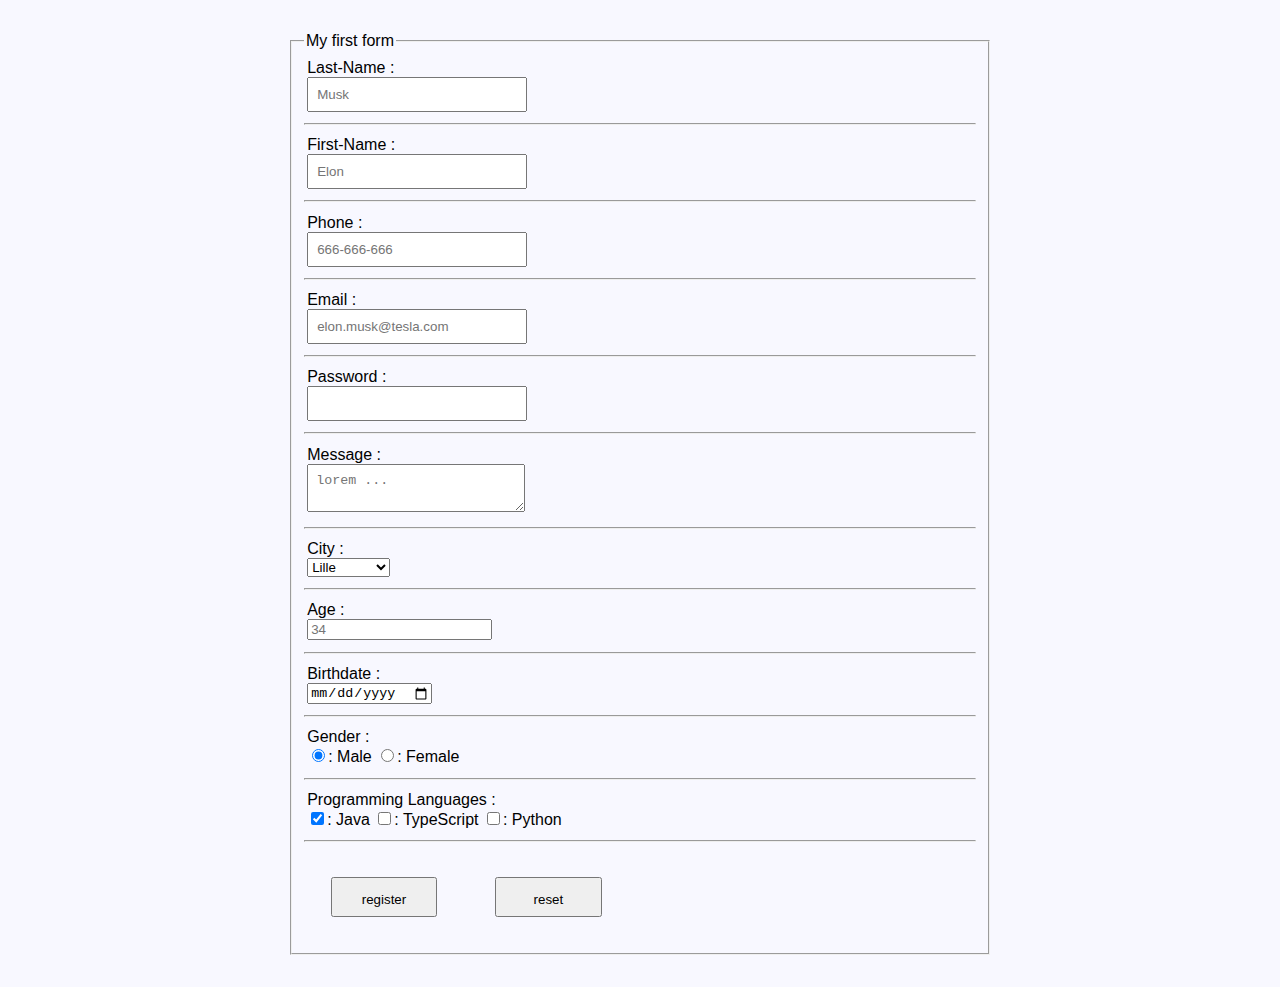
<file: front/form/index.html>
<!DOCTYPE html>
<html>
  <head>
    <meta charset="utf-8" />
    <meta http-equiv="X-UA-Compatible" content="IE=edge" />
    <title>Register</title>
    <meta name="viewport" content="width=device-width, initial-scale=1" />
    <link rel="stylesheet" type="text/css" media="screen" href="main.css" />
  </head>
  <body>
    <div class="container">
      <form action="register.js" class="form" method="POST">
        <fieldset>
          <legend>My first form</legend>
          <div class="form-group">
            <label for="lastName">Last-Name :</label>
            <input
              type="text"
              name="lastName"
              placeholder="Musk"
            />
          </div>
          <hr />
          <div class="form-group">
            <label for="firstName">First-Name :</label>
            <input
              type="text"
              name="firstName"
              placeholder="Elon"
            />
          </div>
          <hr />
          <div class="form-group">
            <label for="phone">Phone :</label>
            <input type="tel" name="phone" placeholder="666-666-666" />
          </div>
          <hr />
        <div class="form-group">
            <label for="email">Email :</label>
            <input type="email" name="email" placeholder="elon.musk@tesla.com" />
        </div>
        <hr />
          <div class="form-group">
            <label for="pass">Password :</label>
            <input
              type="password"
              name="pass"
            />
          </div>
          <hr />
          <div class="form-group">
            <label for="msg">Message :</label>
            <textarea
              name="msg"
              placeholder="lorem ..."
            ></textarea>
          </div>
          <hr />
          <div class="form-group">
            <label for="cities">City :</label>
            <select name="cities" id="">
                    <option value="Lille">Lille</option>
                    <option value="Paris">Paris</option>
                    <option value="Lyon">Lyon</option>
                    <option value="Singapour">Singapour</option>
            </select>
          </div>
          <hr />
          <div class="form-group">
            <label for="age">Age :</label>
            <input
              type="number"
              name="fage"
              placeholder="34"
            />
          </div>
          <hr />
          <div class="form-group">
            <label for="birth">Birthdate :</label>
            <input
              type="date"
              name="birth"
            />
          </div>
          <hr />
          <div class="form-group">
            <label>Gender :</label>
            <input
              type="radio"
              name="gender"
              value="man"

              checked
            />: Male
            <input
              type="radio"
              name="gender"
              value="woman"
            />: Female
          </div>
          <hr />
          <div class="form-group">
            <label>Programming Languages :</label>
            <input
              type="checkbox"
              name="language"
              value="java"
              checked
            />: Java
            <input
              type="checkbox"
              name="language"
              value="typescript"
            />: TypeScript
            <input
              type="checkbox"
              name="language"
              value="python"
            />: Python
          </div>
          <hr>
          <input class="button" type="submit" name="register" value="register">
          <input class="button" type="reset" name="reset" value="reset">

        </div>
        </fieldset>
      </form>
    </div>
  </body>
</html>
</file>
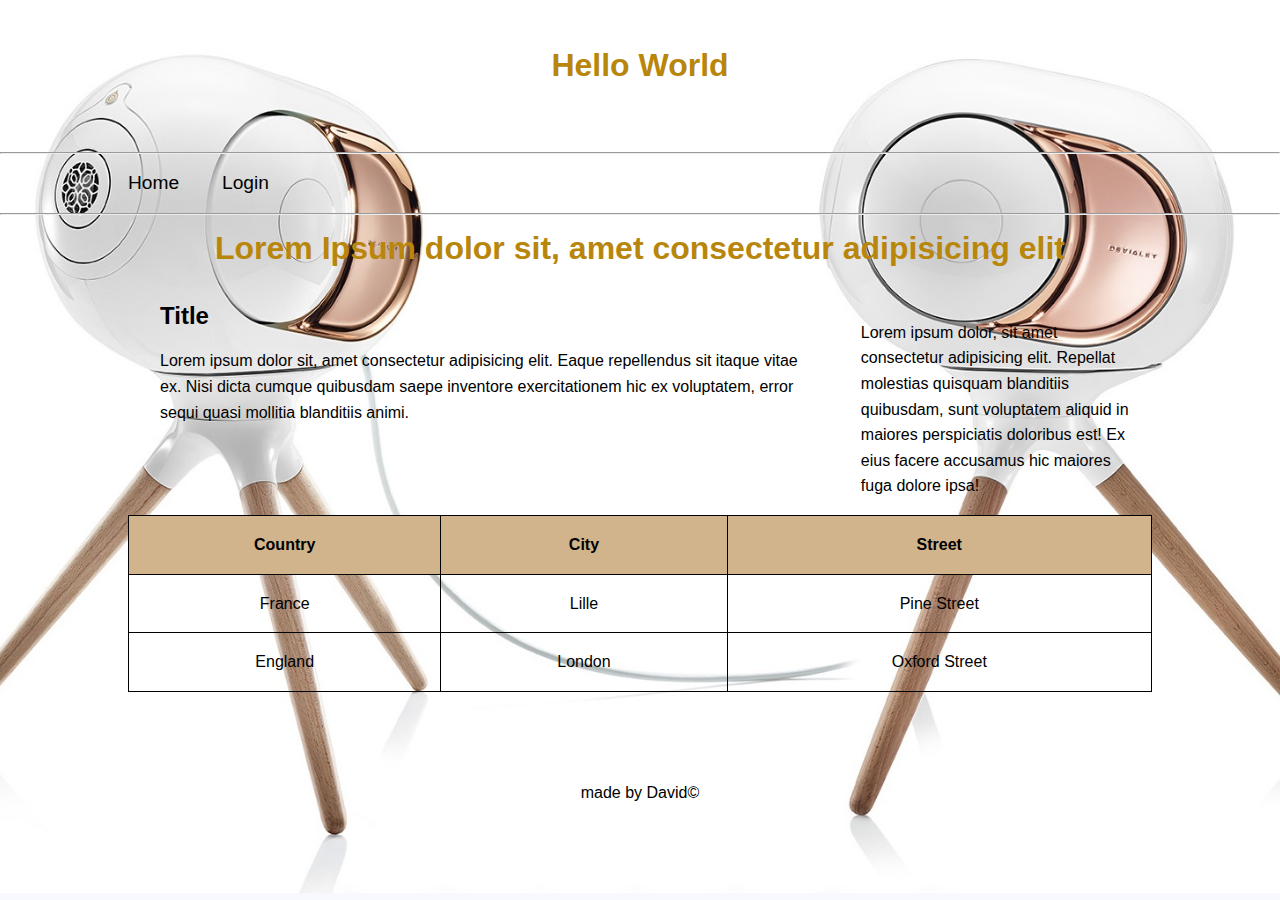
<file: front/html5/index.html>
<!DOCTYPE html>
<html>
  <head>
    <meta charset="utf-8" />
    <meta http-equiv="X-UA-Compatible" content="IE=edge" />
    <title>html5</title>
    <meta name="viewport" content="width=device-width, initial-scale=1" />
    <link rel="stylesheet" type="text/css" media="screen" href="main.css" />
  </head>
  <body>
    <header id="my-header"><h1>Hello World</h1></header>
    <hr />
    <nav id="my-navbar">
      <div class="container">
        <ul>
          <li><a href="#">Home</a></li>
          <li><a href="#">Login</a></li>
        </ul>
      </div>
    </nav>
    <hr />
    <main>
      <section id="my-section">
        <div class="container">
          <h1>Lorem Ipsum dolor sit, amet consectetur adipisicing elit</h1>
        </div>
      </section>
      <div class="container">
        <article id="my-article">
          <h2>Title</h2>
          <p>
            Lorem ipsum dolor sit, amet consectetur adipisicing elit. Eaque
            repellendus sit itaque vitae ex. Nisi dicta cumque quibusdam saepe
            inventore exercitationem hic ex voluptatem, error sequi quasi
            mollitia blanditiis animi.
          </p>
        </article>
        <aside id="sidebar">
          Lorem ipsum dolor, sit amet consectetur adipisicing elit. Repellat
          molestias quisquam blanditiis quibusdam, sunt voluptatem aliquid in
          maiores perspiciatis doloribus est! Ex eius facere accusamus hic
          maiores fuga dolore ipsa!
        </aside>
      </div>
      <div class="clr"></div>
      <section class="container">
        <table>
          <thead>
            <tr>
              <th>Country</th>
              <th>City</th>
              <th>Street</th>
            </tr>
          </thead>
          <tbody>
            <tr>
              <td>France</td>
              <td>Lille</td>
              <td>Pine Street</td>
            </tr>
            <tr>
              <td>England</td>
              <td>London</td>
              <td>Oxford Street</td>
            </tr>
          </tbody>
        </table>
      </section>
      <footer id="my-footer"><p>made by David&copy;</p></footer>
    </main>
  </body>
</html>
</file>
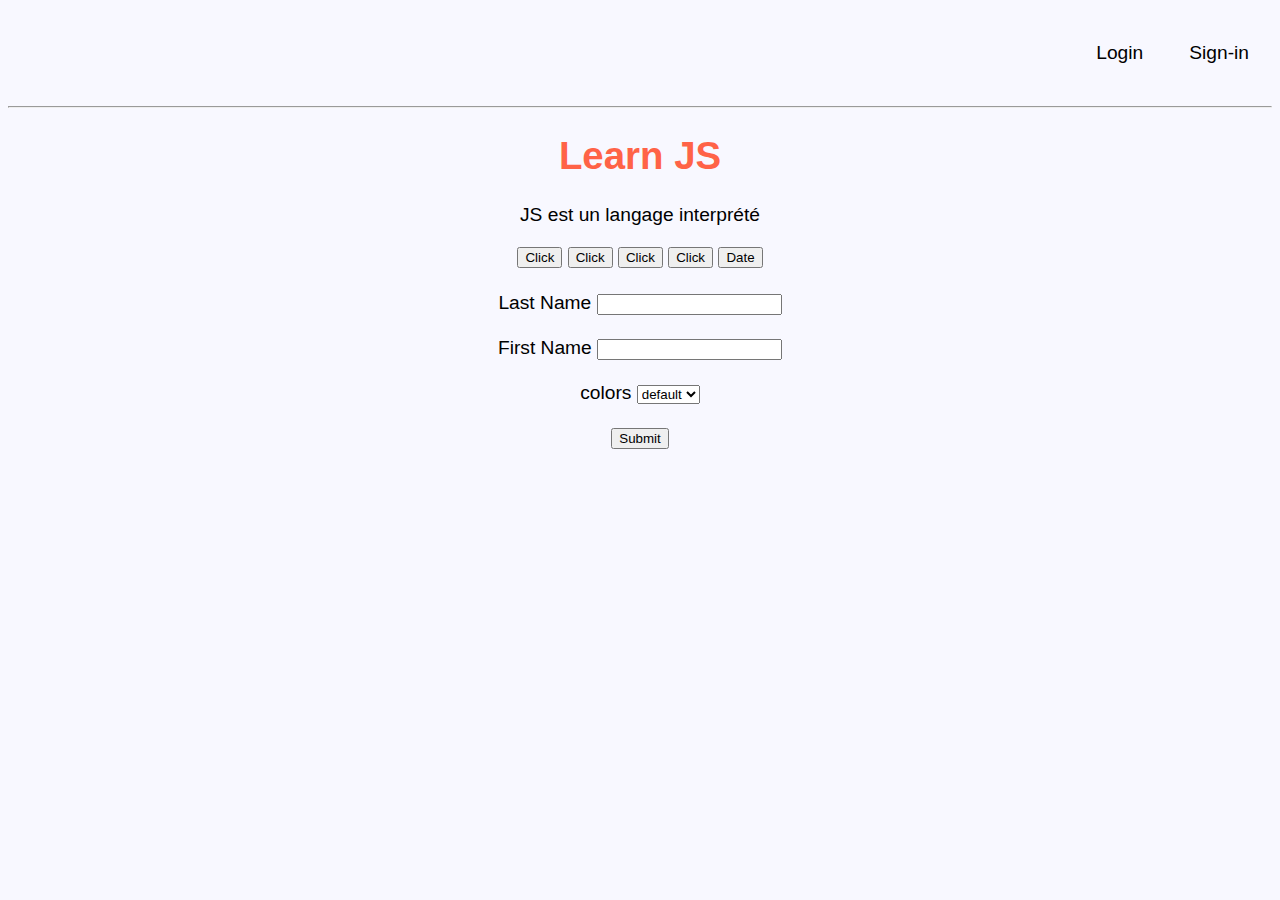
<file: front/js/html/index.html>
<!DOCTYPE html>
<html>
  <head>
    <meta charset="utf-8" />
    <meta http-equiv="X-UA-Compatible" content="IE=edge" />
    <title>Page Title</title>
    <meta name="viewport" content="width=device-width, initial-scale=1" />
    <link
      rel="stylesheet"
      type="text/css"
      media="screen"
      href="../css/main.css"
    />
  </head>
  <body>
    <div class="container">
      <header>
        <ul>
          <li><a href="#">Login</a></li>
          <li><a href="#">Sign-in</a></li>
        </ul>
      </header>
      <hr />
      <h1 id="title">Learn <span id="js">JS</span></h1>
      <p onmouseover="trans()">JS est un langage interprété</p>
      <p id="p"></p>
    </div>
    <div class="container2">
      <button class="btn1" onclick="doClick()"">Click</button>
      <button class="btn2" onclick="this.innerHTML = 'You have clicked !'">Click</button>
      <button class="btn3" onclick="changeText(this)">Click</button>
      <button class="btn4" onclick="changeText()">Click</button>
      <button class="btn5" onclick="showDate()">Date</button>
      <h2 id="date"></h2>
    </div>

    <div class="container3">
      <form action="something.php" method="POST" name="myForm" onsubmit="return validateForm()">
        <div>
          <label>Last Name</label>
          <input type="text" name="lastName" id="lastName">
        </div>
        <br>
        <div>
            <label>First Name</label>
            <input type="text" name="firstName" id="firstName">
        </div>
        <br>
        <div>
          <label>colors</label>
          <select name="background" id="background" onchange="changeBackground(this)">
            <option value="tomato">default</option>
            <option value="red">red</option>
            <option value="blue">blue</option>
            <option value="green">green</option>
          </select>
        </div>
        <br>
        <input type="submit" name="send">
      </form>
    </div>

    <script src="../js/main.js"></script>
  </body>
</html>
</file>
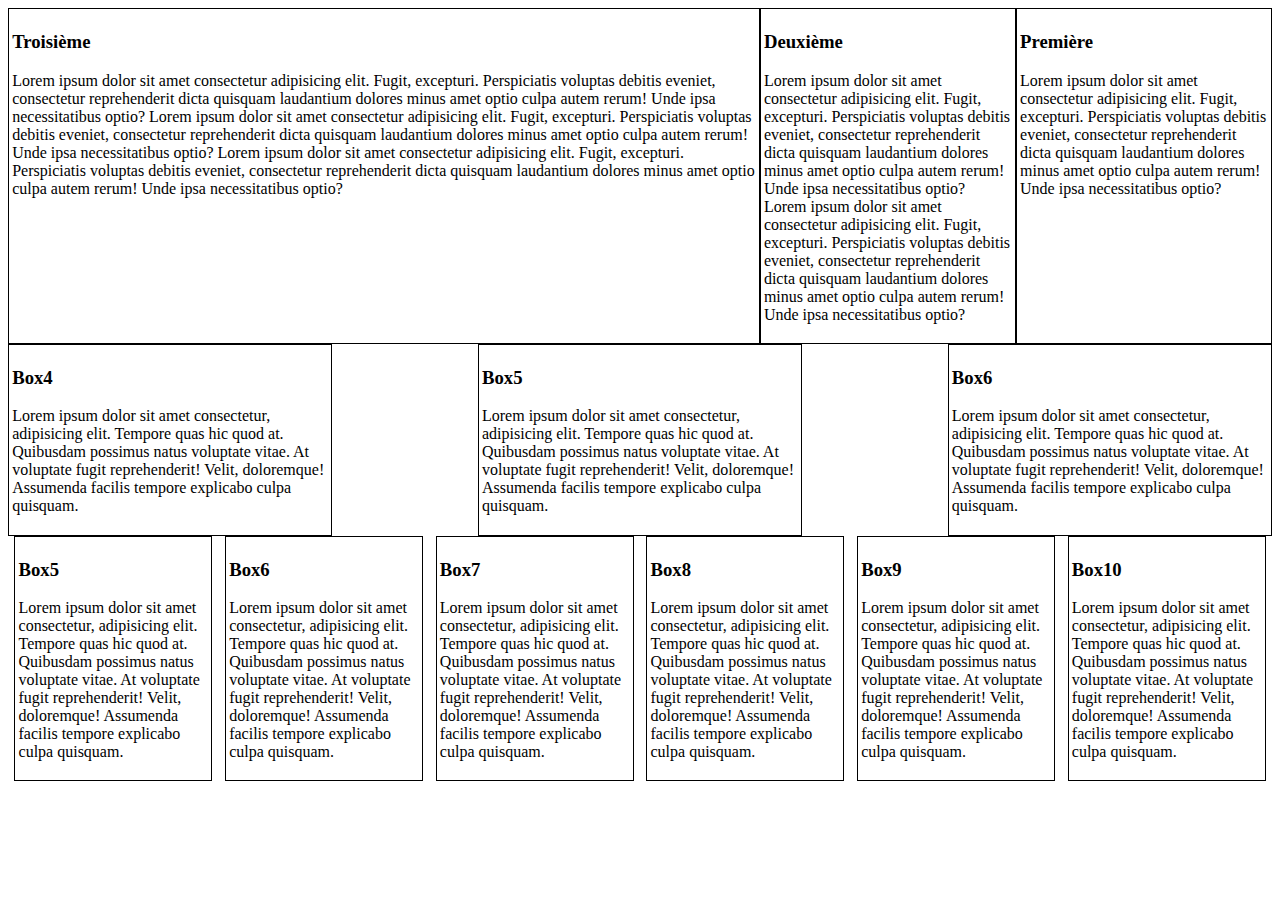
<file: front/flexbox/flex.html>
<!DOCTYPE html>
<html>
  <head>
    <meta charset="utf-8" />
    <meta http-equiv="X-UA-Compatible" content="IE=edge" />
    <title>Page Title</title>
    <meta name="viewport" content="width=device-width, initial-scale=1" />
    <link rel="stylesheet" type="text/css" media="screen" href="flex.css" />
  </head>
  <body>
    <div class="container">
      <div class="box1">
        <h3>Première</h3>
        <p>
          Lorem ipsum dolor sit amet consectetur adipisicing elit. Fugit,
          excepturi. Perspiciatis voluptas debitis eveniet, consectetur
          reprehenderit dicta quisquam laudantium dolores minus amet optio culpa
          autem rerum! Unde ipsa necessitatibus optio?
        </p>
      </div>
      <div class="box2">
        <h3>Deuxième</h3>
        <p>
          Lorem ipsum dolor sit amet consectetur adipisicing elit. Fugit,
          excepturi. Perspiciatis voluptas debitis eveniet, consectetur
          reprehenderit dicta quisquam laudantium dolores minus amet optio culpa
          autem rerum! Unde ipsa necessitatibus optio? Lorem ipsum dolor sit
          amet consectetur adipisicing elit. Fugit, excepturi. Perspiciatis
          voluptas debitis eveniet, consectetur reprehenderit dicta quisquam
          laudantium dolores minus amet optio culpa autem rerum! Unde ipsa
          necessitatibus optio?
        </p>
      </div>
      <div class="box3">
        <h3>Troisième</h3>
        <p>
          Lorem ipsum dolor sit amet consectetur adipisicing elit. Fugit,
          excepturi. Perspiciatis voluptas debitis eveniet, consectetur
          reprehenderit dicta quisquam laudantium dolores minus amet optio culpa
          autem rerum! Unde ipsa necessitatibus optio? Lorem ipsum dolor sit
          amet consectetur adipisicing elit. Fugit, excepturi. Perspiciatis
          voluptas debitis eveniet, consectetur reprehenderit dicta quisquam
          laudantium dolores minus amet optio culpa autem rerum! Unde ipsa
          necessitatibus optio? Lorem ipsum dolor sit amet consectetur
          adipisicing elit. Fugit, excepturi. Perspiciatis voluptas debitis
          eveniet, consectetur reprehenderit dicta quisquam laudantium dolores
          minus amet optio culpa autem rerum! Unde ipsa necessitatibus optio?
        </p>
      </div>
    </div>
    <div class="container2">
      <div class="box4">
        <h3>Box4</h3>
        <p>
          Lorem ipsum dolor sit amet consectetur, adipisicing elit. Tempore quas
          hic quod at. Quibusdam possimus natus voluptate vitae. At voluptate
          fugit reprehenderit! Velit, doloremque! Assumenda facilis tempore
          explicabo culpa quisquam.
        </p>
      </div>
      <div class="box4">
        <h3>Box5</h3>
        <p>
          Lorem ipsum dolor sit amet consectetur, adipisicing elit. Tempore quas
          hic quod at. Quibusdam possimus natus voluptate vitae. At voluptate
          fugit reprehenderit! Velit, doloremque! Assumenda facilis tempore
          explicabo culpa quisquam.
        </p>
      </div>
      <div class="box4">
        <h3>Box6</h3>
        <p>
          Lorem ipsum dolor sit amet consectetur, adipisicing elit. Tempore quas
          hic quod at. Quibusdam possimus natus voluptate vitae. At voluptate
          fugit reprehenderit! Velit, doloremque! Assumenda facilis tempore
          explicabo culpa quisquam.
        </p>
      </div>
    </div>
    <div class="container3">
      <div class="box5">
        <h3>Box5</h3>
        <p>
          Lorem ipsum dolor sit amet consectetur, adipisicing elit. Tempore quas
          hic quod at. Quibusdam possimus natus voluptate vitae. At voluptate
          fugit reprehenderit! Velit, doloremque! Assumenda facilis tempore
          explicabo culpa quisquam.
        </p>
      </div>
      <div class="box5">
        <h3>Box6</h3>
        <p>
          Lorem ipsum dolor sit amet consectetur, adipisicing elit. Tempore quas
          hic quod at. Quibusdam possimus natus voluptate vitae. At voluptate
          fugit reprehenderit! Velit, doloremque! Assumenda facilis tempore
          explicabo culpa quisquam.
        </p>
      </div>
      <div class="box5">
        <h3>Box7</h3>
        <p>
          Lorem ipsum dolor sit amet consectetur, adipisicing elit. Tempore quas
          hic quod at. Quibusdam possimus natus voluptate vitae. At voluptate
          fugit reprehenderit! Velit, doloremque! Assumenda facilis tempore
          explicabo culpa quisquam.
        </p>
      </div>
      <div class="box5">
        <h3>Box8</h3>
        <p>
          Lorem ipsum dolor sit amet consectetur, adipisicing elit. Tempore quas
          hic quod at. Quibusdam possimus natus voluptate vitae. At voluptate
          fugit reprehenderit! Velit, doloremque! Assumenda facilis tempore
          explicabo culpa quisquam.
        </p>
      </div>
      <div class="box5">
        <h3>Box9</h3>
        <p>
          Lorem ipsum dolor sit amet consectetur, adipisicing elit. Tempore quas
          hic quod at. Quibusdam possimus natus voluptate vitae. At voluptate
          fugit reprehenderit! Velit, doloremque! Assumenda facilis tempore
          explicabo culpa quisquam.
        </p>
      </div>
      <div class="box5">
        <h3>Box10</h3>
        <p>
          Lorem ipsum dolor sit amet consectetur, adipisicing elit. Tempore quas
          hic quod at. Quibusdam possimus natus voluptate vitae. At voluptate
          fugit reprehenderit! Velit, doloremque! Assumenda facilis tempore
          explicabo culpa quisquam.
        </p>
      </div>
    </div>
  </body>
</html>
</file>
<file: front/form/main.css>
body {
  background-color: ghostwhite;
  color: black;
  font-family: "Trebuchet MS", "Lucida Sans Unicode", "Lucida Grande",
    "Lucida Sans", Arial, sans-serif;
  font-size: 1em;
  margin: 0;
}

.container {
  width: 60%;
  margin: auto;
}

.form {
  padding: 2em;
}

.form .form-group {
  padding: 0.2em;
}

.form label {
  display: block;
}

.form input[type="text"],
.form input[type="email"],
.form input[type="tel"],
.form input[type="password"],
.form textarea {
  padding: 8px;
  width: 30%;
}

.button {
  height: 3em;
  width: 8em;
  padding: 1em;
  margin: 2em;
}

.button:hover {
  cursor: pointer;
  color: gray;
}
</file>
<file: front/html5/main.css>
body {
  background-color: ghostwhite;
  color: black;
  font-family: "Trebuchet MS", "Lucida Sans Unicode", "Lucida Grande",
    "Lucida Sans", Arial, sans-serif;
  margin: 0;
  font-size: 1em;
  line-height: 1.6em;
  background-image: url(devialet-phantom-speakers.jpg);
  background-repeat: no-repeat;
  background-position: top;
  background-size: cover;
}

h1 {
  color: darkgoldenrod;
}

#my-header {
  color: black;
  height: 5em;
  text-align: center;
  padding: 2em;
}

.container {
  width: 80%;
  margin: auto;
}

#my-navbar ul {
  padding: 0;
  list-style: none;
}

#my-navbar li {
  display: inline;
}

#my-navbar a {
  color: black;
  text-decoration: none;
  padding-right: 2em;
  font-size: 1.2em;
}

#my-navbar a:hover {
  color: gray;
}

#my-section {
  text-align: center;
}

#my-article {
  float: left;
  width: 70%;
  padding: 0 2em;
  box-sizing: border-box;
}

#sidebar {
  float: right;
  width: 30%;
  padding: 1em;
  box-sizing: border-box;
  margin-top: 1.3em;
}

.clr {
  clear: both;
}

table {
  width: 100%;
}

table,
th,
td {
  border: 1px solid black;
  border-collapse: collapse;
}

table td {
  text-align: center;
}

th {
  background-color: tan;
}

th,
td {
  padding: 1em;
}

th:hover {
  color: gray;
}

td:hover {
  color: ghostwhite;
  background-color: black;
  cursor: pointer;
}

#my-footer {
  text-align: center;
  padding: 1em;
  margin: 3.5em;
}
</file>
<file: front/js/css/main.css>
html {
  box-sizing: border-box;
  padding: 0;
  margin: 0;
}

body {
  font-family: "Trebuchet MS", "Lucida Sans Unicode", "Lucida Grande",
    "Lucida Sans", Arial, sans-serif;
  font-size: 1.2em;
  background-color: ghostwhite;
}

.container header ul {
  list-style: none;
  display: flex;
  justify-content: flex-end;
}

.container header ul li {
  padding: 1.2em;
}

h1 {
  text-align: center;
  color: tomato;
}

.container header ul li a {
  text-decoration: none;
  color: black;
}

.container header ul li a:hover {
  color: gray;
}

.container p {
  text-align: center;
}

.container2 {
  text-align: center;
}

.container3 {
  text-align: center;
}
</file>
<file: front/flexbox/flex.css>
body {
  box-sizing: border-box;
}
.container div,
.container2 div,
.container3 div {
  border: 1px solid black;
  padding: 0.2em;
}

@media (min-width: 800px) {
  .container {
    display: flex;
  }
  .container2 {
    display: flex;
    justify-content: space-between;
  }
}

.box1 {
  flex: 1;
  order: 3;
}

.box2 {
  flex: 1;
  order: 2;
}

.box3 {
  flex: 3;
  order: 1;
}

.box4 {
  flex-basis: 25%;
}

.box5 {
  flex-basis: 15%;
}

.container3 {
  display: flex;
  justify-content: space-around;
  flex-wrap: wrap;
}
</file>
